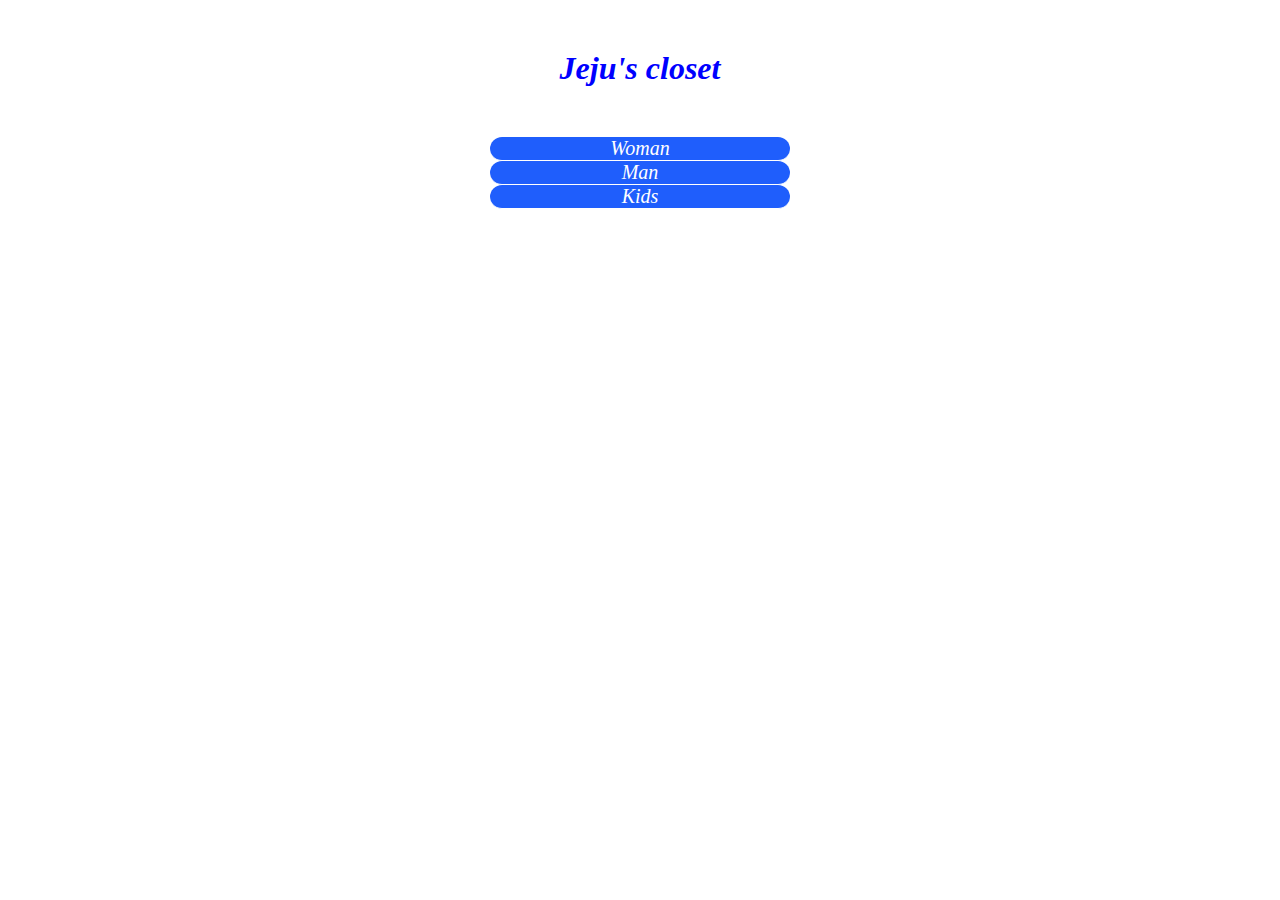
<file: index.html>
<!DOCTYPE html>
<html lang="ko">
<head>
    <meta charset="UTF-8">
    <meta http-equiv="X-UA-Compatible" content="IE=edge">
    <meta name="viewport" content="width=device-width, initial-scale=1.0">
    <link rel="stylesheet" href="acodion.css">
    <script src="jquery.js"></script>
    <title>상품 아코디언메뉴</title>
</head>
<body>
    <div id="wrap">
        <h1><i>Jeju's closet</i></h1>
        <p class="menu"><a href="#"><i>Woman</i></a>
        <ul>
            <li><a href="#">Shirt</a></li>
            <li><a href="#">Pants</a></li>
            <li><a href="#">Shoes</a></li>
        </ul>
        </p>
        <p class="menu"><a href="#"><i>Man</i></a>
            <ul>
                <li><a href="#">Shirt</a></li>
                <li><a href="#">Pants</a></li>
                <li><a href="#">Shoes</a></li>
            </ul>
        </p>
        <p class="menu"><a href="#"><i>Kids</i></a>
            <ul>
                <li><a href="#">Shirt</a></li>
                <li><a href="#">Pants</a></li>
                <li><a href="#">Shoes</a></li>
            </ul>
        </p>
    </div>

    <script>
        $(function(){
            $('.menu a').on('mouseover', function(){
                $('.menu').next('ul').filter(':visible').slideUp();

                $(this).parent().next().slideDown();
                return false;
            });
        });
    </script>
</body>
</html>
</file>
<file: acodion.css>
*{
            margin: 0;
            padding: 0;
        }
        #wrap {
            width: 300px;
            margin: 50px auto;
            text-align: center;
            font-family: Georgia, 'Times New Roman', Times, serif;
        }
        h1{
            color: blue;
            margin-bottom: 50px;
        }
        p {  
            background: rgb(31, 94, 252);
            border-radius: 30px;
        }
        ul {
            list-style: none;
            display: none;
        }
        a {
            text-decoration: none;
            color: #464646;
        }
        .menu a {
            font-size: 20px;
        }
        li {
            padding: 10px;
            border-bottom: 1px solid rgb(231, 231, 231);

        }
        .menu {
            border-bottom: 1px solid white;
        }
        p>a {
            color: rgb(255, 255, 255);
        }
</file>
